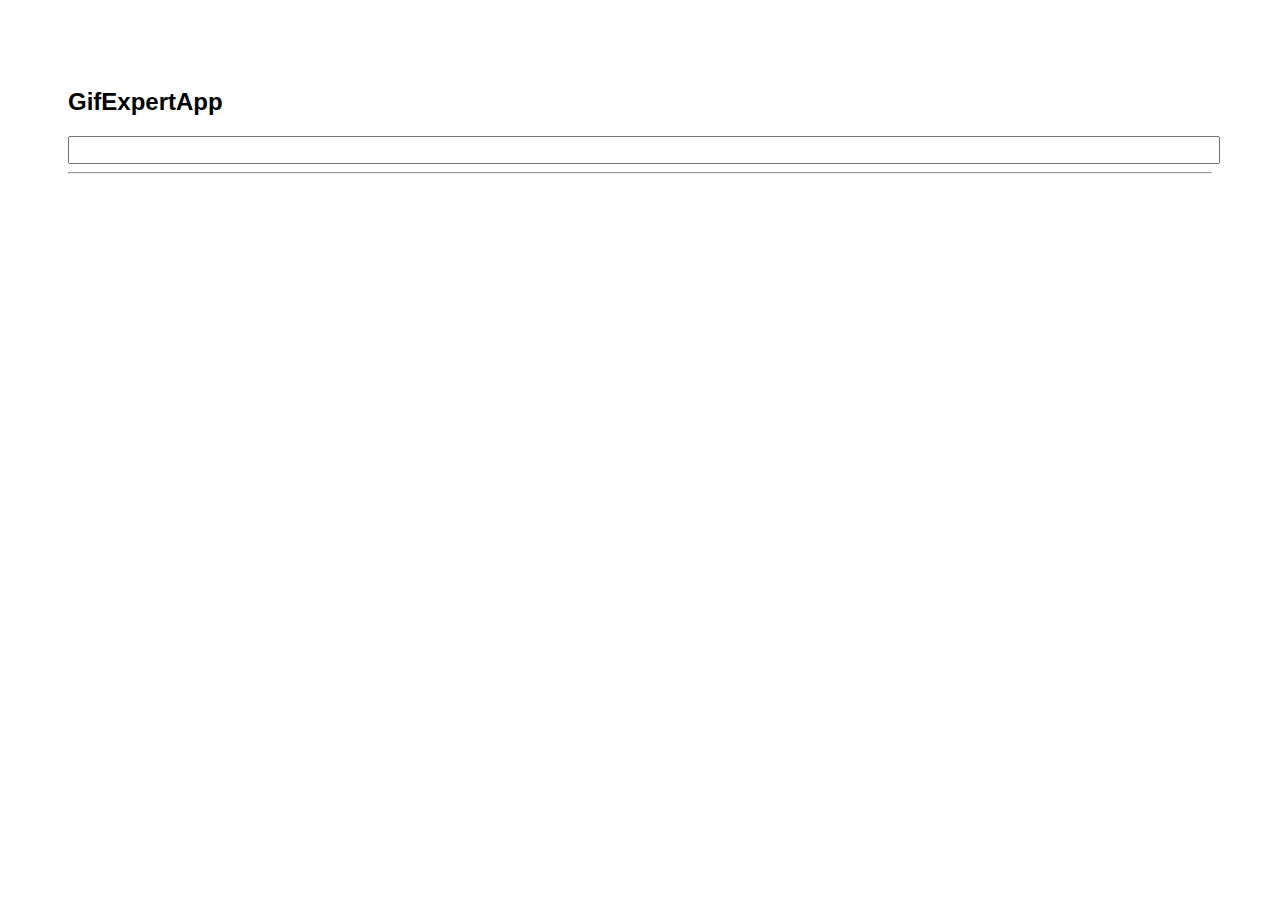
<file: docs/index.html>
<!doctype html>
<html lang="en">

<head>
    <meta charset="utf-8" />
    <link rel="icon" href="./favicon.ico" />
    <meta name="viewport" content="width=device-width,initial-scale=1" />
    <meta name="theme-color" content="#000000" />
    <meta name="description" content="Web site created using create-react-app" />
    <link rel="apple-touch-icon" href="./logo192.png" />
    <link rel="manifest" href="./manifest.json" />
    <link rel="stylesheet" href="https://cdnjs.cloudflare.com/ajax/libs/animate.css/4.1.1/animate.min.css" />
    <title>GiftExpertApp</title>
    <link href="./static/css/main.26914522.chunk.css" rel="stylesheet">
</head>

<body><noscript>You need to enable JavaScript to run this app.</noscript>
    <div id="root"></div>
    <script>!function (e) { function r(r) { for (var n, p, f = r[0], i = r[1], l = r[2], c = 0, s = []; c < f.length; c++)p = f[c], Object.prototype.hasOwnProperty.call(o, p) && o[p] && s.push(o[p][0]), o[p] = 0; for (n in i) Object.prototype.hasOwnProperty.call(i, n) && (e[n] = i[n]); for (a && a(r); s.length;)s.shift()(); return u.push.apply(u, l || []), t() } function t() { for (var e, r = 0; r < u.length; r++) { for (var t = u[r], n = !0, f = 1; f < t.length; f++) { var i = t[f]; 0 !== o[i] && (n = !1) } n && (u.splice(r--, 1), e = p(p.s = t[0])) } return e } var n = {}, o = { 1: 0 }, u = []; function p(r) { if (n[r]) return n[r].exports; var t = n[r] = { i: r, l: !1, exports: {} }; return e[r].call(t.exports, t, t.exports, p), t.l = !0, t.exports } p.m = e, p.c = n, p.d = function (e, r, t) { p.o(e, r) || Object.defineProperty(e, r, { enumerable: !0, get: t }) }, p.r = function (e) { "undefined" != typeof Symbol && Symbol.toStringTag && Object.defineProperty(e, Symbol.toStringTag, { value: "Module" }), Object.defineProperty(e, "__esModule", { value: !0 }) }, p.t = function (e, r) { if (1 & r && (e = p(e)), 8 & r) return e; if (4 & r && "object" == typeof e && e && e.__esModule) return e; var t = Object.create(null); if (p.r(t), Object.defineProperty(t, "default", { enumerable: !0, value: e }), 2 & r && "string" != typeof e) for (var n in e) p.d(t, n, function (r) { return e[r] }.bind(null, n)); return t }, p.n = function (e) { var r = e && e.__esModule ? function () { return e.default } : function () { return e }; return p.d(r, "a", r), r }, p.o = function (e, r) { return Object.prototype.hasOwnProperty.call(e, r) }, p.p = "/"; var f = this["webpackJsonpgif-expert-app"] = this["webpackJsonpgif-expert-app"] || [], i = f.push.bind(f); f.push = r, f = f.slice(); for (var l = 0; l < f.length; l++)r(f[l]); var a = i; t() }([])</script>
    <script src="./static/js/2.3a0c5401.chunk.js"></script>
    <script src="./static/js/main.d4f2b8fa.chunk.js"></script>
</body>

</html>
</file>
<file: docs/static/css/main.26914522.chunk.css>
*{font-family:Helvetica,Arial,sans-serif}body{padding:60px}input{color:grey;font-size:1.2rem;width:100%}.card-grid{display:flex;flex-direction:row;flex-wrap:wrap}.card{align-content:center;border:1px solid grey;border-radius:6px;margin-bottom:10px;margin-right:10px;overflow:hidden}.card p{padding:5px;text-align:center}.card img{max-height:170px}
/*# sourceMappingURL=main.26914522.chunk.css.map */
</file>
